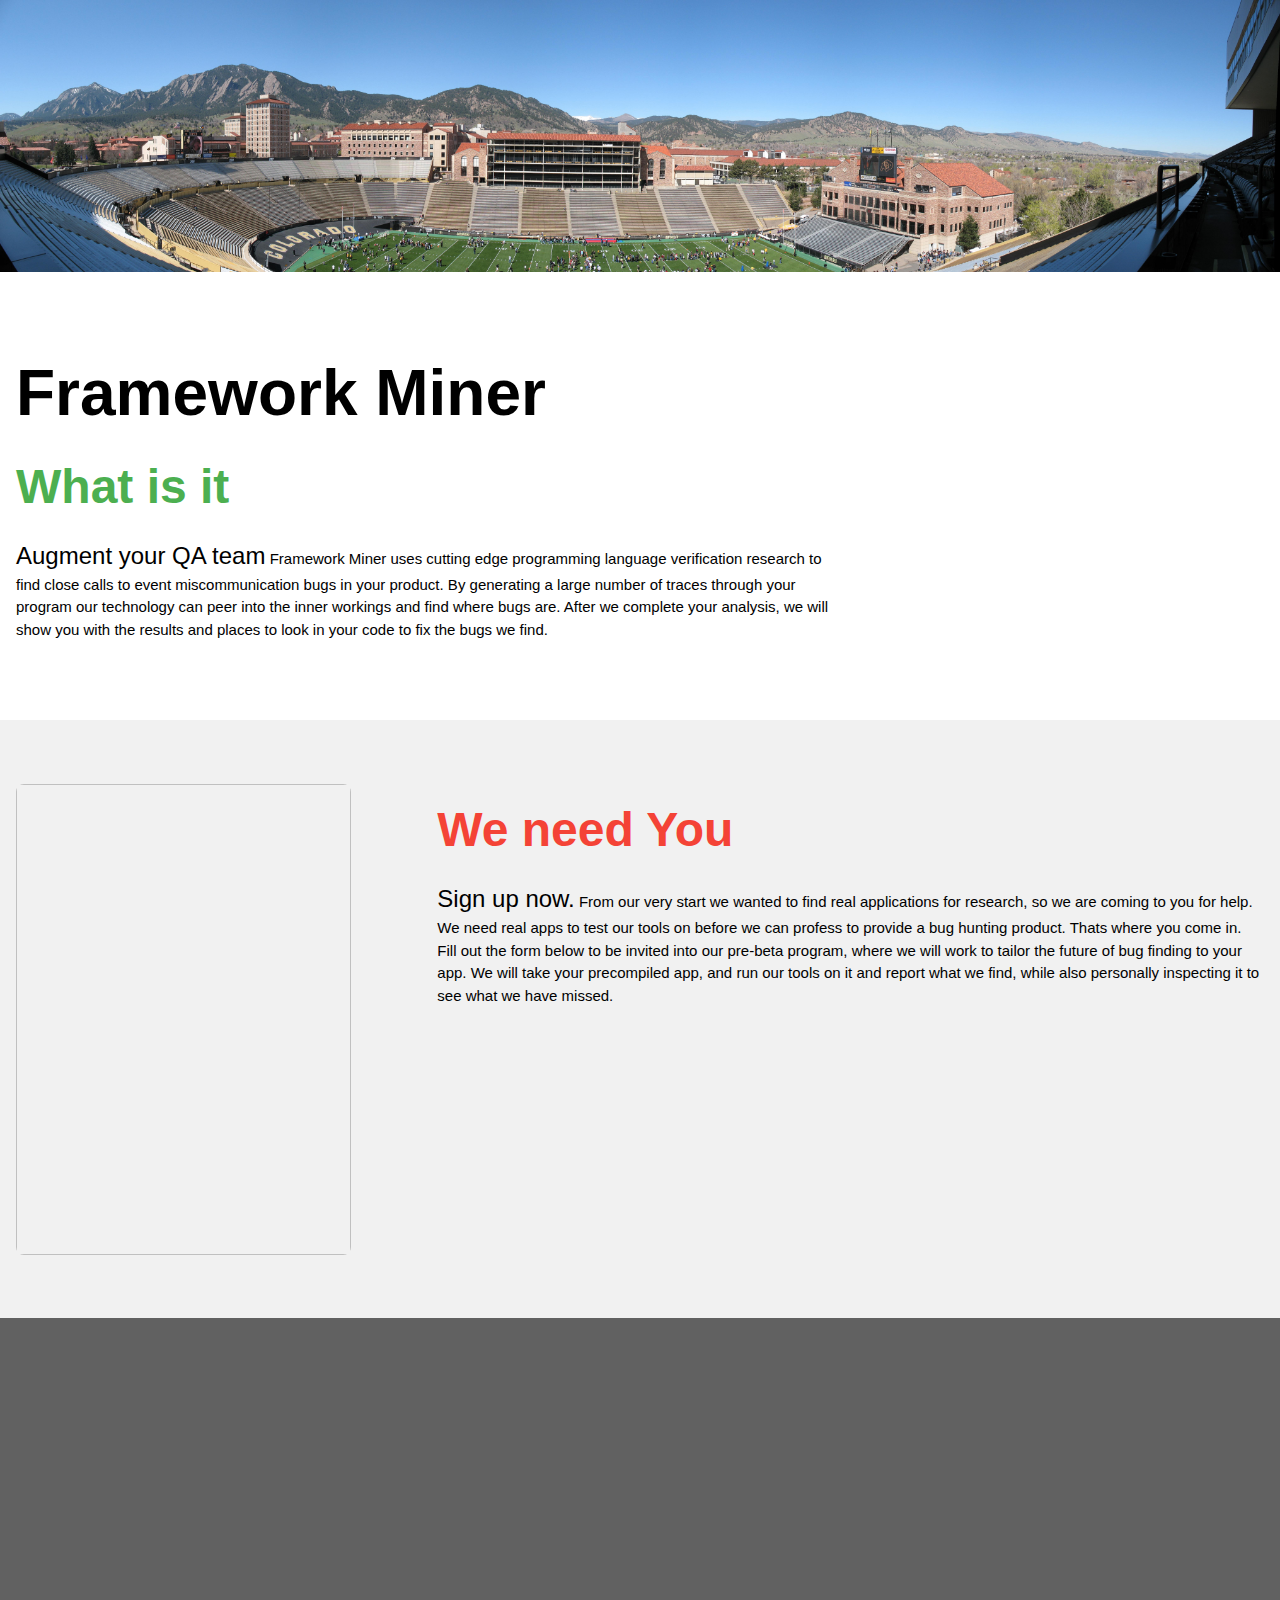
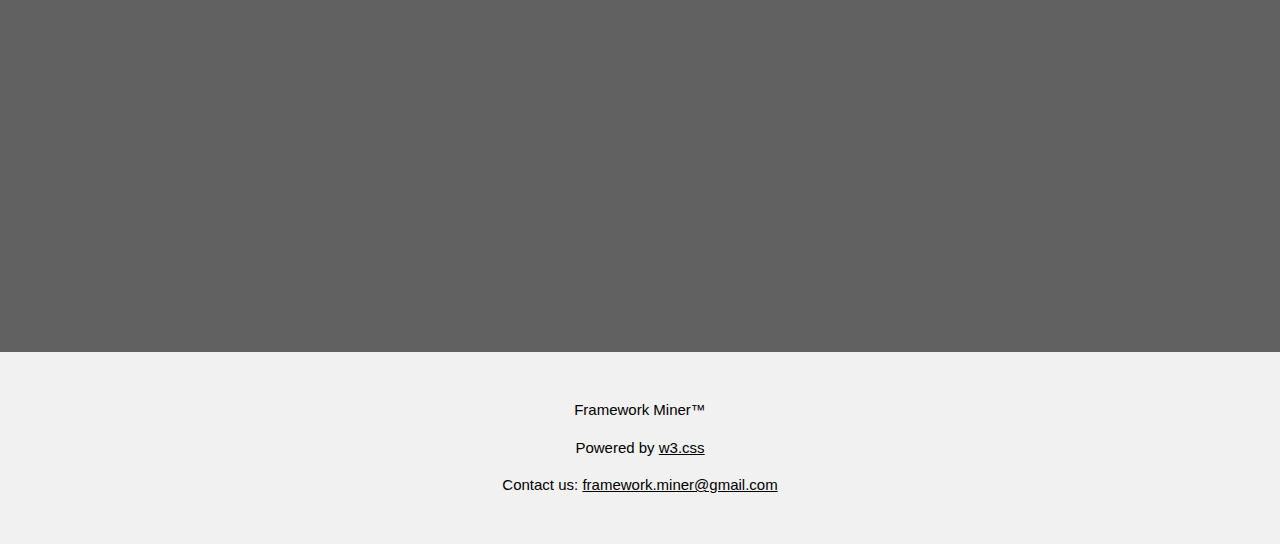
<file: index.html>
<!DOCTYPE html>
<html>
<title>Framework Miner</title>
<meta charset="UTF-8">
<meta name="viewport" content="width=device-width, initial-scale=1">
<link rel="stylesheet" href="css/shortStyle.css">
<link rel="stylesheet" href="css/poppins.css">
<link rel="stylesheet" href="css/awesome.css">
<!-- Global site tag (gtag.js) - Google Analytics -->
<script async src="https://www.googletagmanager.com/gtag/js?id=UA-109087561-1"></script>
<script>
  window.dataLayer = window.dataLayer || [];
  function gtag(){dataLayer.push(arguments);}
  gtag('js', new Date());

  gtag('config', 'UA-109087561-1');
</script>

<body class="w3-content w3-black" style="max-width:1500px;">

<!-- Header with Slideshow -->
<header class="w3-display-container w3-center">
  <div class="mySlides w3-animate-opacity">
    <img class="w3-image" src="header.jpg" alt="Image 1" style="min-width:500px" width="1500" height="1000">
  </div>
</header>

<!-- The App Section -->
<div class="w3-padding-64 w3-white">
  <div class="w3-row-padding">
    <div class="w3-col l8 m6">
      <h1 class="w3-jumbo"><b>Framework Miner</b></h1>
      <h1 class="w3-xxxlarge w3-text-green"><b>What is it</b></h1>
      <p>
        <span class="w3-xlarge">Augment your QA team</span> 
Framework Miner uses cutting edge programming language verification research to find close calls to event miscommunication bugs in your product.
By generating a large number of traces through your program our technology can peer into the inner workings and find where bugs are. 
After we complete your analysis, we will show you with the results and places to look in your code to fix the bugs we find. 
      </p>
    </div>
  </div>
</div>

<!-- Description Section -->
<div class="w3-padding-64 w3-light-grey">
  <div class="w3-row-padding">
    <div class="w3-col l4 m6">
      <img class="w3-image w3-round-large w3-hide-small w3-grayscale"  width="335" height="471">
    </div>
    <div class="w3-col l8 m6">
      <!--h1 class="w3-jumbo"><b>Involvement</b></h1-->
      <h1 class="w3-xxxlarge w3-text-red"><b>We need You</b></h1>
      <p>
      <span class="w3-xlarge">Sign up now.</span> 
        From our very start we wanted to find real applications for research, so we are coming to you for help.
        We need real apps to test our tools on before we can profess to provide a bug hunting product.
        Thats where you come in. Fill out the form below to be invited into our pre-beta program, where we will work to tailor the future of bug finding to your app. 
        We will take your precompiled app, and run our tools on it and report what we find, while also personally inspecting it to see what we have missed. 
      </p>
    </div>
  </div>
</div>

<!-- Features Section -->
<div class="w3-container w3-padding-64 w3-dark-grey w3-center">
  <iframe src="https://docs.google.com/forms/d/e/1FAIpQLSdfsrVeCTRlzmSALE5PVoOKmgROqw6A7GAe3JCESgb2bm9l2g/viewform?embedded=true" width="760" height="500" frameborder="0" marginheight="0" marginwidth="0">
    Loading...
  </iframe>
</div>

<!-- Footer -->
<footer class="w3-container w3-padding-32 w3-light-grey w3-center w3-xlarge">
  <p class="w3-medium">Framework Miner&trade;</p>
  <p class="w3-medium">Powered by <a href="https://www.w3schools.com/w3css/default.asp" target="_blank" class="w3-hover-text-green">w3.css</a></p>
  <p class="w3-medium"> Contact us: <a href="mailto:framework.miner@gmail.com">framework.miner@gmail.com</a></p>
</footer>
</body>
</html>
</file>
<file: css/poppins.css>
@font-face {
  font-family: 'Poppins';
  font-style: normal;
  font-weight: 400;
  src: local('Poppins Regular'), local('Poppins-Regular'), url(https://fonts.gstatic.com/s/poppins/v5/TDTjCH39JjVycIF24TlO-Q.ttf) format('truetype');
}
</file>
<file: css/shortStyle.css>
/* W3.CSS 4.05 October 2017 by Jan Egil and Borge Refsnes */

html {
    box-sizing: border-box
}

*,
*:before,
*:after {
    box-sizing: inherit
}


/* Extract from normalize.css by Nicolas Gallagher and Jonathan Neal git.io/normalize */

html {
    -ms-text-size-adjust: 100%;
    -webkit-text-size-adjust: 100%;
}

body {
    margin: 0;
}

footer,
header {
    display: block;
}

a {
    background-color: transparent;
    -webkit-text-decoration-skip: objects;
}

a:active,
a:hover {
    outline-width: 0;
}

img {
    border-style: none;
}

::-webkit-input-placeholder {
    color: inherit;
    opacity: 0.54;
}

::-webkit-file-upload-button {
    -webkit-appearance: button;
    font: inherit;
}


/* End extract */


body,h1,h2,h3,h4,h5 {font-family: "Poppins", sans-serif;}
body {font-size: 16px;}

html,
body {
    font-family: Verdana, sans-serif;
    font-size: 15px;
    line-height: 1.5;
}

html {
    overflow-x: hidden;
}

h1 {
    font-size: 36px;
}

h1 {
    font-family: "Segoe UI", Arial, sans-serif;
    font-weight: 400;
    margin: 10px 0;
}

.w3-image {
    max-width: 100%;
    height: auto;
}

img {
    margin-bottom: -8px;
} 

a {
    color: inherit;
}

:disabled * {
    pointer-events: none;
}

.w3-display-container {
    position: relative;
}

.w3-container:after,
.w3-container:before,
.w3-row-padding:after,
.w3-row-padding:before {
    content: "";
    display: table;
    clear: both;
}

.w3-col {
    float: left;
    width: 100%;
}

@media (min-width:601px) {
    .w3-col.m6 {
        width: 49.99999%;
    }
}

@media (min-width:993px) {
    .w3-col.l4 {
        width: 33.33333%;
    }
    .w3-col.l8 {
        width: 66.66666%;
    }
}

.w3-content {
    max-width: 980px;
    margin: auto;
}

@media (max-width:600px) {
    .w3-hide-small {
        display: none!important;
    }
}

.w3-round-large {
    border-radius: 8px;
}

.w3-row-padding,
.w3-row-padding>.w3-col {
    padding: 0 8px;
}

.w3-container {
    padding: 0.01em 16px;
}

.w3-animate-opacity {
    animation: opac 0.8s;
}

@keyframes opac {
    from {
        opacity: 0;
    }
    to {
        opacity: 1;
    }
}

.w3-grayscale {
    filter: grayscale(75%);
}

.w3-medium {
    font-size: 15px!important;
}

.w3-xlarge {
    font-size: 24px!important;
}

.w3-xxxlarge {
    font-size: 48px!important;
}

.w3-jumbo {
    font-size: 64px!important;
}

.w3-center {
    text-align: center!important;
}

.w3-padding-32 {
    padding-top: 32px!important;
    padding-bottom: 32px!important;
}

.w3-padding-64 {
    padding-top: 64px!important;
    padding-bottom: 64px!important;
}


/* Colors */

.w3-white {
    color: #000!important;
    background-color: #fff!important;
}

.w3-black {
    color: #fff!important;
    background-color: #000!important;
}

.w3-light-grey {
    color: #000!important;
    background-color: #f1f1f1!important;
}

.w3-dark-grey {
    color: #fff!important;
    background-color: #616161!important;
}

.w3-text-red {
    color: #f44336!important;
}

.w3-text-green,
.w3-hover-text-green:hover {
    color: #4CAF50!important;
}
</file>
<file: css/awesome.css>
/*!
 *  Font Awesome 4.7.0 by @davegandy - http://fontawesome.io - @fontawesome
 *  License - http://fontawesome.io/license (Font: SIL OFL 1.1, CSS: MIT License)
 */@font-face{font-family:'FontAwesome';src:url('../fonts/fontawesome-webfont.eot?v=4.7.0');src:url('../fonts/fontawesome-webfont.eot?#iefix&v=4.7.0') format('embedded-opentype'),url('../fonts/fontawesome-webfont.woff2?v=4.7.0') format('woff2'),url('../fonts/fontawesome-webfont.woff?v=4.7.0') format('woff'),url('../fonts/fontawesome-webfont.ttf?v=4.7.0') format('truetype'),url('../fonts/fontawesome-webfont.svg?v=4.7.0#fontawesomeregular') format('svg');font-weight:normal;font-style:normal}.fa{display:inline-block;font:normal normal normal 14px/1 FontAwesome;font-size:inherit;text-rendering:auto;-webkit-font-smoothing:antialiased;-moz-osx-font-smoothing:grayscale}.fa-lg{font-size:1.33333333em;line-height:.75em;vertical-align:-15%}.fa-2x{font-size:2em}.fa-3x{font-size:3em}.fa-4x{font-size:4em}.fa-5x{font-size:5em}.fa-fw{width:1.28571429em;text-align:center}.fa-ul{padding-left:0;margin-left:2.14285714em;list-style-type:none}.fa-ul>li{position:relative}.fa-li{position:absolute;left:-2.14285714em;width:2.14285714em;top:.14285714em;text-align:center}.fa-li.fa-lg{left:-1.85714286em}.fa-border{padding:.2em .25em .15em;border:solid .08em #eee;border-radius:.1em}.fa-pull-left{float:left}.fa-pull-right{float:right}.fa.fa-pull-left{margin-right:.3em}.fa.fa-pull-right{margin-left:.3em}.pull-right{float:right}.pull-left{float:left}.fa.pull-left{margin-right:.3em}.fa.pull-right{margin-left:.3em}.fa-spin{-webkit-animation:fa-spin 2s infinite linear;animation:fa-spin 2s infinite linear}.fa-pulse{-webkit-animation:fa-spin 1s infinite steps(8);animation:fa-spin 1s infinite steps(8)}@-webkit-keyframes fa-spin{0%{-webkit-transform:rotate(0deg);transform:rotate(0deg)}100%{-webkit-transform:rotate(359deg);transform:rotate(359deg)}}@keyframes fa-spin{0%{-webkit-transform:rotate(0deg);transform:rotate(0deg)}100%{-webkit-transform:rotate(359deg);transform:rotate(359deg)}}.fa-rotate-90{-ms-filter:"progid:DXImageTransform.Microsoft.BasicImage(rotation=1)";-webkit-transform:rotate(90deg);-ms-transform:rotate(90deg);transform:rotate(90deg)}.fa-rotate-180{-ms-filter:"progid:DXImageTransform.Microsoft.BasicImage(rotation=2)";-webkit-transform:rotate(180deg);-ms-transform:rotate(180deg);transform:rotate(180deg)}.fa-rotate-270{-ms-filter:"progid:DXImageTransform.Microsoft.BasicImage(rotation=3)";-webkit-transform:rotate(270deg);-ms-transform:rotate(270deg);transform:rotate(270deg)}.fa-flip-horizontal{-ms-filter:"progid:DXImageTransform.Microsoft.BasicImage(rotation=0, mirror=1)";-webkit-transform:scale(-1, 1);-ms-transform:scale(-1, 1);transform:scale(-1, 1)}.fa-flip-vertical{-ms-filter:"progid:DXImageTransform.Microsoft.BasicImage(rotation=2, mirror=1)";-webkit-transform:scale(1, -1);-ms-transform:scale(1, -1);transform:scale(1, -1)}:root .fa-rotate-90,:root .fa-rotate-180,:root .fa-rotate-270,:root .fa-flip-horizontal,:root .fa-flip-vertical{filter:none}.fa-stack{position:relative;display:inline-block;width:2em;height:2em;line-height:2em;vertical-align:middle}.fa-stack-1x,.fa-stack-2x{position:absolute;left:0;width:100%;text-align:center}.fa-stack-1x{line-height:inherit}.fa-stack-2x{font-size:2em}.fa-inverse{color:#fff}.fa-glass:before{content:"\f000"}.fa-music:before{content:"\f001"}.fa-search:before{content:"\f002"}.fa-envelope-o:before{content:"\f003"}.fa-heart:before{content:"\f004"}.fa-star:before{content:"\f005"}.fa-star-o:before{content:"\f006"}.fa-user:before{content:"\f007"}.fa-film:before{content:"\f008"}.fa-th-large:before{content:"\f009"}.fa-th:before{content:"\f00a"}.fa-th-list:before{content:"\f00b"}.fa-check:before{content:"\f00c"}.fa-remove:before,.fa-close:before,.fa-times:before{content:"\f00d"}.fa-search-plus:before{content:"\f00e"}.fa-search-minus:before{content:"\f010"}.fa-power-off:before{content:"\f011"}.fa-signal:before{content:"\f012"}.fa-gear:before,.fa-cog:before{content:"\f013"}.fa-trash-o:before{content:"\f014"}.fa-home:before{content:"\f015"}.fa-file-o:before{content:"\f016"}.fa-clock-o:before{content:"\f017"}.fa-road:before{content:"\f018"}.fa-download:before{content:"\f019"}.fa-arrow-circle-o-down:before{content:"\f01a"}.fa-arrow-circle-o-up:before{content:"\f01b"}.fa-inbox:before{content:"\f01c"}.fa-play-circle-o:before{content:"\f01d"}.fa-rotate-right:before,.fa-repeat:before{content:"\f01e"}.fa-refresh:before{content:"\f021"}.fa-list-alt:before{content:"\f022"}.fa-lock:before{content:"\f023"}.fa-flag:before{content:"\f024"}.fa-headphones:before{content:"\f025"}.fa-volume-off:before{content:"\f026"}.fa-volume-down:before{content:"\f027"}.fa-volume-up:before{content:"\f028"}.fa-qrcode:before{content:"\f029"}.fa-barcode:before{content:"\f02a"}.fa-tag:before{content:"\f02b"}.fa-tags:before{content:"\f02c"}.fa-book:before{content:"\f02d"}.fa-bookmark:before{content:"\f02e"}.fa-print:before{content:"\f02f"}.fa-camera:before{content:"\f030"}.fa-font:before{content:"\f031"}.fa-bold:before{content:"\f032"}.fa-italic:before{content:"\f033"}.fa-text-height:before{content:"\f034"}.fa-text-width:before{content:"\f035"}.fa-align-left:before{content:"\f036"}.fa-align-center:before{content:"\f037"}.fa-align-right:before{content:"\f038"}.fa-align-justify:before{content:"\f039"}.fa-list:before{content:"\f03a"}.fa-dedent:before,.fa-outdent:before{content:"\f03b"}.fa-indent:before{content:"\f03c"}.fa-video-camera:before{content:"\f03d"}.fa-photo:before,.fa-image:before,.fa-picture-o:before{content:"\f03e"}.fa-pencil:before{content:"\f040"}.fa-map-marker:before{content:"\f041"}.fa-adjust:before{content:"\f042"}.fa-tint:before{content:"\f043"}.fa-edit:before,.fa-pencil-square-o:before{content:"\f044"}.fa-share-square-o:before{content:"\f045"}.fa-check-square-o:before{content:"\f046"}.fa-arrows:before{content:"\f047"}.fa-step-backward:before{content:"\f048"}.fa-fast-backward:before{content:"\f049"}.fa-backward:before{content:"\f04a"}.fa-play:before{content:"\f04b"}.fa-pause:before{content:"\f04c"}.fa-stop:before{content:"\f04d"}.fa-forward:before{content:"\f04e"}.fa-fast-forward:before{content:"\f050"}.fa-step-forward:before{content:"\f051"}.fa-eject:before{content:"\f052"}.fa-chevron-left:before{content:"\f053"}.fa-chevron-right:before{content:"\f054"}.fa-plus-circle:before{content:"\f055"}.fa-minus-circle:before{content:"\f056"}.fa-times-circle:before{content:"\f057"}.fa-check-circle:before{content:"\f058"}.fa-question-circle:before{content:"\f059"}.fa-info-circle:before{content:"\f05a"}.fa-crosshairs:before{content:"\f05b"}.fa-times-circle-o:before{content:"\f05c"}.fa-check-circle-o:before{content:"\f05d"}.fa-ban:before{content:"\f05e"}.fa-arrow-left:before{content:"\f060"}.fa-arrow-right:before{content:"\f061"}.fa-arrow-up:before{content:"\f062"}.fa-arrow-down:before{content:"\f063"}.fa-mail-forward:before,.fa-share:before{content:"\f064"}.fa-expand:before{content:"\f065"}.fa-compress:before{content:"\f066"}.fa-plus:before{content:"\f067"}.fa-minus:before{content:"\f068"}.fa-asterisk:before{content:"\f069"}.fa-exclamation-circle:before{content:"\f06a"}.fa-gift:before{content:"\f06b"}.fa-leaf:before{content:"\f06c"}.fa-fire:before{content:"\f06d"}.fa-eye:before{content:"\f06e"}.fa-eye-slash:before{content:"\f070"}.fa-warning:before,.fa-exclamation-triangle:before{content:"\f071"}.fa-plane:before{content:"\f072"}.fa-calendar:before{content:"\f073"}.fa-random:before{content:"\f074"}.fa-comment:before{content:"\f075"}.fa-magnet:before{content:"\f076"}.fa-chevron-up:before{content:"\f077"}.fa-chevron-down:before{content:"\f078"}.fa-retweet:before{content:"\f079"}.fa-shopping-cart:before{content:"\f07a"}.fa-folder:before{content:"\f07b"}.fa-folder-open:before{content:"\f07c"}.fa-arrows-v:before{content:"\f07d"}.fa-arrows-h:before{content:"\f07e"}.fa-bar-chart-o:before,.fa-bar-chart:before{content:"\f080"}.fa-twitter-square:before{content:"\f081"}.fa-facebook-square:before{content:"\f082"}.fa-camera-retro:before{content:"\f083"}.fa-key:before{content:"\f084"}.fa-gears:before,.fa-cogs:before{content:"\f085"}.fa-comments:before{content:"\f086"}.fa-thumbs-o-up:before{content:"\f087"}.fa-thumbs-o-down:before{content:"\f088"}.fa-star-half:before{content:"\f089"}.fa-heart-o:before{content:"\f08a"}.fa-sign-out:before{content:"\f08b"}.fa-linkedin-square:before{content:"\f08c"}.fa-thumb-tack:before{content:"\f08d"}.fa-external-link:before{content:"\f08e"}.fa-sign-in:before{content:"\f090"}.fa-trophy:before{content:"\f091"}.fa-github-square:before{content:"\f092"}.fa-upload:before{content:"\f093"}.fa-lemon-o:before{content:"\f094"}.fa-phone:before{content:"\f095"}.fa-square-o:before{content:"\f096"}.fa-bookmark-o:before{content:"\f097"}.fa-phone-square:before{content:"\f098"}.fa-twitter:before{content:"\f099"}.fa-facebook-f:before,.fa-facebook:before{content:"\f09a"}.fa-github:before{content:"\f09b"}.fa-unlock:before{content:"\f09c"}.fa-credit-card:before{content:"\f09d"}.fa-feed:before,.fa-rss:before{content:"\f09e"}.fa-hdd-o:before{content:"\f0a0"}.fa-bullhorn:before{content:"\f0a1"}.fa-bell:before{content:"\f0f3"}.fa-certificate:before{content:"\f0a3"}.fa-hand-o-right:before{content:"\f0a4"}.fa-hand-o-left:before{content:"\f0a5"}.fa-hand-o-up:before{content:"\f0a6"}.fa-hand-o-down:before{content:"\f0a7"}.fa-arrow-circle-left:before{content:"\f0a8"}.fa-arrow-circle-right:before{content:"\f0a9"}.fa-arrow-circle-up:before{content:"\f0aa"}.fa-arrow-circle-down:before{content:"\f0ab"}.fa-globe:before{content:"\f0ac"}.fa-wrench:before{content:"\f0ad"}.fa-tasks:before{content:"\f0ae"}.fa-filter:before{content:"\f0b0"}.fa-briefcase:before{content:"\f0b1"}.fa-arrows-alt:before{content:"\f0b2"}.fa-group:before,.fa-users:before{content:"\f0c0"}.fa-chain:before,.fa-link:before{content:"\f0c1"}.fa-cloud:before{content:"\f0c2"}.fa-flask:before{content:"\f0c3"}.fa-cut:before,.fa-scissors:before{content:"\f0c4"}.fa-copy:before,.fa-files-o:before{content:"\f0c5"}.fa-paperclip:before{content:"\f0c6"}.fa-save:before,.fa-floppy-o:before{content:"\f0c7"}.fa-square:before{content:"\f0c8"}.fa-navicon:before,.fa-reorder:before,.fa-bars:before{content:"\f0c9"}.fa-list-ul:before{content:"\f0ca"}.fa-list-ol:before{content:"\f0cb"}.fa-strikethrough:before{content:"\f0cc"}.fa-underline:before{content:"\f0cd"}.fa-table:before{content:"\f0ce"}.fa-magic:before{content:"\f0d0"}.fa-truck:before{content:"\f0d1"}.fa-pinterest:before{content:"\f0d2"}.fa-pinterest-square:before{content:"\f0d3"}.fa-google-plus-square:before{content:"\f0d4"}.fa-google-plus:before{content:"\f0d5"}.fa-money:before{content:"\f0d6"}.fa-caret-down:before{content:"\f0d7"}.fa-caret-up:before{content:"\f0d8"}.fa-caret-left:before{content:"\f0d9"}.fa-caret-right:before{content:"\f0da"}.fa-columns:before{content:"\f0db"}.fa-unsorted:before,.fa-sort:before{content:"\f0dc"}.fa-sort-down:before,.fa-sort-desc:before{content:"\f0dd"}.fa-sort-up:before,.fa-sort-asc:before{content:"\f0de"}.fa-envelope:before{content:"\f0e0"}.fa-linkedin:before{content:"\f0e1"}.fa-rotate-left:before,.fa-undo:before{content:"\f0e2"}.fa-legal:before,.fa-gavel:before{content:"\f0e3"}.fa-dashboard:before,.fa-tachometer:before{content:"\f0e4"}.fa-comment-o:before{content:"\f0e5"}.fa-comments-o:before{content:"\f0e6"}.fa-flash:before,.fa-bolt:before{content:"\f0e7"}.fa-sitemap:before{content:"\f0e8"}.fa-umbrella:before{content:"\f0e9"}.fa-paste:before,.fa-clipboard:before{content:"\f0ea"}.fa-lightbulb-o:before{content:"\f0eb"}.fa-exchange:before{content:"\f0ec"}.fa-cloud-download:before{content:"\f0ed"}.fa-cloud-upload:before{content:"\f0ee"}.fa-user-md:before{content:"\f0f0"}.fa-stethoscope:before{content:"\f0f1"}.fa-suitcase:before{content:"\f0f2"}.fa-bell-o:before{content:"\f0a2"}.fa-coffee:before{content:"\f0f4"}.fa-cutlery:before{content:"\f0f5"}.fa-file-text-o:before{content:"\f0f6"}.fa-building-o:before{content:"\f0f7"}.fa-hospital-o:before{content:"\f0f8"}.fa-ambulance:before{content:"\f0f9"}.fa-medkit:before{content:"\f0fa"}.fa-fighter-jet:before{content:"\f0fb"}.fa-beer:before{content:"\f0fc"}.fa-h-square:before{content:"\f0fd"}.fa-plus-square:before{content:"\f0fe"}.fa-angle-double-left:before{content:"\f100"}.fa-angle-double-right:before{content:"\f101"}.fa-angle-double-up:before{content:"\f102"}.fa-angle-double-down:before{content:"\f103"}.fa-angle-left:before{content:"\f104"}.fa-angle-right:before{content:"\f105"}.fa-angle-up:before{content:"\f106"}.fa-angle-down:before{content:"\f107"}.fa-desktop:before{content:"\f108"}.fa-laptop:before{content:"\f109"}.fa-tablet:before{content:"\f10a"}.fa-mobile-phone:before,.fa-mobile:before{content:"\f10b"}.fa-circle-o:before{content:"\f10c"}.fa-quote-left:before{content:"\f10d"}.fa-quote-right:before{content:"\f10e"}.fa-spinner:before{content:"\f110"}.fa-circle:before{content:"\f111"}.fa-mail-reply:before,.fa-reply:before{content:"\f112"}.fa-github-alt:before{content:"\f113"}.fa-folder-o:before{content:"\f114"}.fa-folder-open-o:before{content:"\f115"}.fa-smile-o:before{content:"\f118"}.fa-frown-o:before{content:"\f119"}.fa-meh-o:before{content:"\f11a"}.fa-gamepad:before{content:"\f11b"}.fa-keyboard-o:before{content:"\f11c"}.fa-flag-o:before{content:"\f11d"}.fa-flag-checkered:before{content:"\f11e"}.fa-terminal:before{content:"\f120"}.fa-code:before{content:"\f121"}.fa-mail-reply-all:before,.fa-reply-all:before{content:"\f122"}.fa-star-half-empty:before,.fa-star-half-full:before,.fa-star-half-o:before{content:"\f123"}.fa-location-arrow:before{content:"\f124"}.fa-crop:before{content:"\f125"}.fa-code-fork:before{content:"\f126"}.fa-unlink:before,.fa-chain-broken:before{content:"\f127"}.fa-question:before{content:"\f128"}.fa-info:before{content:"\f129"}.fa-exclamation:before{content:"\f12a"}.fa-superscript:before{content:"\f12b"}.fa-subscript:before{content:"\f12c"}.fa-eraser:before{content:"\f12d"}.fa-puzzle-piece:before{content:"\f12e"}.fa-microphone:before{content:"\f130"}.fa-microphone-slash:before{content:"\f131"}.fa-shield:before{content:"\f132"}.fa-calendar-o:before{content:"\f133"}.fa-fire-extinguisher:before{content:"\f134"}.fa-rocket:before{content:"\f135"}.fa-maxcdn:before{content:"\f136"}.fa-chevron-circle-left:before{content:"\f137"}.fa-chevron-circle-right:before{content:"\f138"}.fa-chevron-circle-up:before{content:"\f139"}.fa-chevron-circle-down:before{content:"\f13a"}.fa-html5:before{content:"\f13b"}.fa-css3:before{content:"\f13c"}.fa-anchor:before{content:"\f13d"}.fa-unlock-alt:before{content:"\f13e"}.fa-bullseye:before{content:"\f140"}.fa-ellipsis-h:before{content:"\f141"}.fa-ellipsis-v:before{content:"\f142"}.fa-rss-square:before{content:"\f143"}.fa-play-circle:before{content:"\f144"}.fa-ticket:before{content:"\f145"}.fa-minus-square:before{content:"\f146"}.fa-minus-square-o:before{content:"\f147"}.fa-level-up:before{content:"\f148"}.fa-level-down:before{content:"\f149"}.fa-check-square:before{content:"\f14a"}.fa-pencil-square:before{content:"\f14b"}.fa-external-link-square:before{content:"\f14c"}.fa-share-square:before{content:"\f14d"}.fa-compass:before{content:"\f14e"}.fa-toggle-down:before,.fa-caret-square-o-down:before{content:"\f150"}.fa-toggle-up:before,.fa-caret-square-o-up:before{content:"\f151"}.fa-toggle-right:before,.fa-caret-square-o-right:before{content:"\f152"}.fa-euro:before,.fa-eur:before{content:"\f153"}.fa-gbp:before{content:"\f154"}.fa-dollar:before,.fa-usd:before{content:"\f155"}.fa-rupee:before,.fa-inr:before{content:"\f156"}.fa-cny:before,.fa-rmb:before,.fa-yen:before,.fa-jpy:before{content:"\f157"}.fa-ruble:before,.fa-rouble:before,.fa-rub:before{content:"\f158"}.fa-won:before,.fa-krw:before{content:"\f159"}.fa-bitcoin:before,.fa-btc:before{content:"\f15a"}.fa-file:before{content:"\f15b"}.fa-file-text:before{content:"\f15c"}.fa-sort-alpha-asc:before{content:"\f15d"}.fa-sort-alpha-desc:before{content:"\f15e"}.fa-sort-amount-asc:before{content:"\f160"}.fa-sort-amount-desc:before{content:"\f161"}.fa-sort-numeric-asc:before{content:"\f162"}.fa-sort-numeric-desc:before{content:"\f163"}.fa-thumbs-up:before{content:"\f164"}.fa-thumbs-down:before{content:"\f165"}.fa-youtube-square:before{content:"\f166"}.fa-youtube:before{content:"\f167"}.fa-xing:before{content:"\f168"}.fa-xing-square:before{content:"\f169"}.fa-youtube-play:before{content:"\f16a"}.fa-dropbox:before{content:"\f16b"}.fa-stack-overflow:before{content:"\f16c"}.fa-instagram:before{content:"\f16d"}.fa-flickr:before{content:"\f16e"}.fa-adn:before{content:"\f170"}.fa-bitbucket:before{content:"\f171"}.fa-bitbucket-square:before{content:"\f172"}.fa-tumblr:before{content:"\f173"}.fa-tumblr-square:before{content:"\f174"}.fa-long-arrow-down:before{content:"\f175"}.fa-long-arrow-up:before{content:"\f176"}.fa-long-arrow-left:before{content:"\f177"}.fa-long-arrow-right:before{content:"\f178"}.fa-apple:before{content:"\f179"}.fa-windows:before{content:"\f17a"}.fa-android:before{content:"\f17b"}.fa-linux:before{content:"\f17c"}.fa-dribbble:before{content:"\f17d"}.fa-skype:before{content:"\f17e"}.fa-foursquare:before{content:"\f180"}.fa-trello:before{content:"\f181"}.fa-female:before{content:"\f182"}.fa-male:before{content:"\f183"}.fa-gittip:before,.fa-gratipay:before{content:"\f184"}.fa-sun-o:before{content:"\f185"}.fa-moon-o:before{content:"\f186"}.fa-archive:before{content:"\f187"}.fa-bug:before{content:"\f188"}.fa-vk:before{content:"\f189"}.fa-weibo:before{content:"\f18a"}.fa-renren:before{content:"\f18b"}.fa-pagelines:before{content:"\f18c"}.fa-stack-exchange:before{content:"\f18d"}.fa-arrow-circle-o-right:before{content:"\f18e"}.fa-arrow-circle-o-left:before{content:"\f190"}.fa-toggle-left:before,.fa-caret-square-o-left:before{content:"\f191"}.fa-dot-circle-o:before{content:"\f192"}.fa-wheelchair:before{content:"\f193"}.fa-vimeo-square:before{content:"\f194"}.fa-turkish-lira:before,.fa-try:before{content:"\f195"}.fa-plus-square-o:before{content:"\f196"}.fa-space-shuttle:before{content:"\f197"}.fa-slack:before{content:"\f198"}.fa-envelope-square:before{content:"\f199"}.fa-wordpress:before{content:"\f19a"}.fa-openid:before{content:"\f19b"}.fa-institution:before,.fa-bank:before,.fa-university:before{content:"\f19c"}.fa-mortar-board:before,.fa-graduation-cap:before{content:"\f19d"}.fa-yahoo:before{content:"\f19e"}.fa-google:before{content:"\f1a0"}.fa-reddit:before{content:"\f1a1"}.fa-reddit-square:before{content:"\f1a2"}.fa-stumbleupon-circle:before{content:"\f1a3"}.fa-stumbleupon:before{content:"\f1a4"}.fa-delicious:before{content:"\f1a5"}.fa-digg:before{content:"\f1a6"}.fa-pied-piper-pp:before{content:"\f1a7"}.fa-pied-piper-alt:before{content:"\f1a8"}.fa-drupal:before{content:"\f1a9"}.fa-joomla:before{content:"\f1aa"}.fa-language:before{content:"\f1ab"}.fa-fax:before{content:"\f1ac"}.fa-building:before{content:"\f1ad"}.fa-child:before{content:"\f1ae"}.fa-paw:before{content:"\f1b0"}.fa-spoon:before{content:"\f1b1"}.fa-cube:before{content:"\f1b2"}.fa-cubes:before{content:"\f1b3"}.fa-behance:before{content:"\f1b4"}.fa-behance-square:before{content:"\f1b5"}.fa-steam:before{content:"\f1b6"}.fa-steam-square:before{content:"\f1b7"}.fa-recycle:before{content:"\f1b8"}.fa-automobile:before,.fa-car:before{content:"\f1b9"}.fa-cab:before,.fa-taxi:before{content:"\f1ba"}.fa-tree:before{content:"\f1bb"}.fa-spotify:before{content:"\f1bc"}.fa-deviantart:before{content:"\f1bd"}.fa-soundcloud:before{content:"\f1be"}.fa-database:before{content:"\f1c0"}.fa-file-pdf-o:before{content:"\f1c1"}.fa-file-word-o:before{content:"\f1c2"}.fa-file-excel-o:before{content:"\f1c3"}.fa-file-powerpoint-o:before{content:"\f1c4"}.fa-file-photo-o:before,.fa-file-picture-o:before,.fa-file-image-o:before{content:"\f1c5"}.fa-file-zip-o:before,.fa-file-archive-o:before{content:"\f1c6"}.fa-file-sound-o:before,.fa-file-audio-o:before{content:"\f1c7"}.fa-file-movie-o:before,.fa-file-video-o:before{content:"\f1c8"}.fa-file-code-o:before{content:"\f1c9"}.fa-vine:before{content:"\f1ca"}.fa-codepen:before{content:"\f1cb"}.fa-jsfiddle:before{content:"\f1cc"}.fa-life-bouy:before,.fa-life-buoy:before,.fa-life-saver:before,.fa-support:before,.fa-life-ring:before{content:"\f1cd"}.fa-circle-o-notch:before{content:"\f1ce"}.fa-ra:before,.fa-resistance:before,.fa-rebel:before{content:"\f1d0"}.fa-ge:before,.fa-empire:before{content:"\f1d1"}.fa-git-square:before{content:"\f1d2"}.fa-git:before{content:"\f1d3"}.fa-y-combinator-square:before,.fa-yc-square:before,.fa-hacker-news:before{content:"\f1d4"}.fa-tencent-weibo:before{content:"\f1d5"}.fa-qq:before{content:"\f1d6"}.fa-wechat:before,.fa-weixin:before{content:"\f1d7"}.fa-send:before,.fa-paper-plane:before{content:"\f1d8"}.fa-send-o:before,.fa-paper-plane-o:before{content:"\f1d9"}.fa-history:before{content:"\f1da"}.fa-circle-thin:before{content:"\f1db"}.fa-header:before{content:"\f1dc"}.fa-paragraph:before{content:"\f1dd"}.fa-sliders:before{content:"\f1de"}.fa-share-alt:before{content:"\f1e0"}.fa-share-alt-square:before{content:"\f1e1"}.fa-bomb:before{content:"\f1e2"}.fa-soccer-ball-o:before,.fa-futbol-o:before{content:"\f1e3"}.fa-tty:before{content:"\f1e4"}.fa-binoculars:before{content:"\f1e5"}.fa-plug:before{content:"\f1e6"}.fa-slideshare:before{content:"\f1e7"}.fa-twitch:before{content:"\f1e8"}.fa-yelp:before{content:"\f1e9"}.fa-newspaper-o:before{content:"\f1ea"}.fa-wifi:before{content:"\f1eb"}.fa-calculator:before{content:"\f1ec"}.fa-paypal:before{content:"\f1ed"}.fa-google-wallet:before{content:"\f1ee"}.fa-cc-visa:before{content:"\f1f0"}.fa-cc-mastercard:before{content:"\f1f1"}.fa-cc-discover:before{content:"\f1f2"}.fa-cc-amex:before{content:"\f1f3"}.fa-cc-paypal:before{content:"\f1f4"}.fa-cc-stripe:before{content:"\f1f5"}.fa-bell-slash:before{content:"\f1f6"}.fa-bell-slash-o:before{content:"\f1f7"}.fa-trash:before{content:"\f1f8"}.fa-copyright:before{content:"\f1f9"}.fa-at:before{content:"\f1fa"}.fa-eyedropper:before{content:"\f1fb"}.fa-paint-brush:before{content:"\f1fc"}.fa-birthday-cake:before{content:"\f1fd"}.fa-area-chart:before{content:"\f1fe"}.fa-pie-chart:before{content:"\f200"}.fa-line-chart:before{content:"\f201"}.fa-lastfm:before{content:"\f202"}.fa-lastfm-square:before{content:"\f203"}.fa-toggle-off:before{content:"\f204"}.fa-toggle-on:before{content:"\f205"}.fa-bicycle:before{content:"\f206"}.fa-bus:before{content:"\f207"}.fa-ioxhost:before{content:"\f208"}.fa-angellist:before{content:"\f209"}.fa-cc:before{content:"\f20a"}.fa-shekel:before,.fa-sheqel:before,.fa-ils:before{content:"\f20b"}.fa-meanpath:before{content:"\f20c"}.fa-buysellads:before{content:"\f20d"}.fa-connectdevelop:before{content:"\f20e"}.fa-dashcube:before{content:"\f210"}.fa-forumbee:before{content:"\f211"}.fa-leanpub:before{content:"\f212"}.fa-sellsy:before{content:"\f213"}.fa-shirtsinbulk:before{content:"\f214"}.fa-simplybuilt:before{content:"\f215"}.fa-skyatlas:before{content:"\f216"}.fa-cart-plus:before{content:"\f217"}.fa-cart-arrow-down:before{content:"\f218"}.fa-diamond:before{content:"\f219"}.fa-ship:before{content:"\f21a"}.fa-user-secret:before{content:"\f21b"}.fa-motorcycle:before{content:"\f21c"}.fa-street-view:before{content:"\f21d"}.fa-heartbeat:before{content:"\f21e"}.fa-venus:before{content:"\f221"}.fa-mars:before{content:"\f222"}.fa-mercury:before{content:"\f223"}.fa-intersex:before,.fa-transgender:before{content:"\f224"}.fa-transgender-alt:before{content:"\f225"}.fa-venus-double:before{content:"\f226"}.fa-mars-double:before{content:"\f227"}.fa-venus-mars:before{content:"\f228"}.fa-mars-stroke:before{content:"\f229"}.fa-mars-stroke-v:before{content:"\f22a"}.fa-mars-stroke-h:before{content:"\f22b"}.fa-neuter:before{content:"\f22c"}.fa-genderless:before{content:"\f22d"}.fa-facebook-official:before{content:"\f230"}.fa-pinterest-p:before{content:"\f231"}.fa-whatsapp:before{content:"\f232"}.fa-server:before{content:"\f233"}.fa-user-plus:before{content:"\f234"}.fa-user-times:before{content:"\f235"}.fa-hotel:before,.fa-bed:before{content:"\f236"}.fa-viacoin:before{content:"\f237"}.fa-train:before{content:"\f238"}.fa-subway:before{content:"\f239"}.fa-medium:before{content:"\f23a"}.fa-yc:before,.fa-y-combinator:before{content:"\f23b"}.fa-optin-monster:before{content:"\f23c"}.fa-opencart:before{content:"\f23d"}.fa-expeditedssl:before{content:"\f23e"}.fa-battery-4:before,.fa-battery:before,.fa-battery-full:before{content:"\f240"}.fa-battery-3:before,.fa-battery-three-quarters:before{content:"\f241"}.fa-battery-2:before,.fa-battery-half:before{content:"\f242"}.fa-battery-1:before,.fa-battery-quarter:before{content:"\f243"}.fa-battery-0:before,.fa-battery-empty:before{content:"\f244"}.fa-mouse-pointer:before{content:"\f245"}.fa-i-cursor:before{content:"\f246"}.fa-object-group:before{content:"\f247"}.fa-object-ungroup:before{content:"\f248"}.fa-sticky-note:before{content:"\f249"}.fa-sticky-note-o:before{content:"\f24a"}.fa-cc-jcb:before{content:"\f24b"}.fa-cc-diners-club:before{content:"\f24c"}.fa-clone:before{content:"\f24d"}.fa-balance-scale:before{content:"\f24e"}.fa-hourglass-o:before{content:"\f250"}.fa-hourglass-1:before,.fa-hourglass-start:before{content:"\f251"}.fa-hourglass-2:before,.fa-hourglass-half:before{content:"\f252"}.fa-hourglass-3:before,.fa-hourglass-end:before{content:"\f253"}.fa-hourglass:before{content:"\f254"}.fa-hand-grab-o:before,.fa-hand-rock-o:before{content:"\f255"}.fa-hand-stop-o:before,.fa-hand-paper-o:before{content:"\f256"}.fa-hand-scissors-o:before{content:"\f257"}.fa-hand-lizard-o:before{content:"\f258"}.fa-hand-spock-o:before{content:"\f259"}.fa-hand-pointer-o:before{content:"\f25a"}.fa-hand-peace-o:before{content:"\f25b"}.fa-trademark:before{content:"\f25c"}.fa-registered:before{content:"\f25d"}.fa-creative-commons:before{content:"\f25e"}.fa-gg:before{content:"\f260"}.fa-gg-circle:before{content:"\f261"}.fa-tripadvisor:before{content:"\f262"}.fa-odnoklassniki:before{content:"\f263"}.fa-odnoklassniki-square:before{content:"\f264"}.fa-get-pocket:before{content:"\f265"}.fa-wikipedia-w:before{content:"\f266"}.fa-safari:before{content:"\f267"}.fa-chrome:before{content:"\f268"}.fa-firefox:before{content:"\f269"}.fa-opera:before{content:"\f26a"}.fa-internet-explorer:before{content:"\f26b"}.fa-tv:before,.fa-television:before{content:"\f26c"}.fa-contao:before{content:"\f26d"}.fa-500px:before{content:"\f26e"}.fa-amazon:before{content:"\f270"}.fa-calendar-plus-o:before{content:"\f271"}.fa-calendar-minus-o:before{content:"\f272"}.fa-calendar-times-o:before{content:"\f273"}.fa-calendar-check-o:before{content:"\f274"}.fa-industry:before{content:"\f275"}.fa-map-pin:before{content:"\f276"}.fa-map-signs:before{content:"\f277"}.fa-map-o:before{content:"\f278"}.fa-map:before{content:"\f279"}.fa-commenting:before{content:"\f27a"}.fa-commenting-o:before{content:"\f27b"}.fa-houzz:before{content:"\f27c"}.fa-vimeo:before{content:"\f27d"}.fa-black-tie:before{content:"\f27e"}.fa-fonticons:before{content:"\f280"}.fa-reddit-alien:before{content:"\f281"}.fa-edge:before{content:"\f282"}.fa-credit-card-alt:before{content:"\f283"}.fa-codiepie:before{content:"\f284"}.fa-modx:before{content:"\f285"}.fa-fort-awesome:before{content:"\f286"}.fa-usb:before{content:"\f287"}.fa-product-hunt:before{content:"\f288"}.fa-mixcloud:before{content:"\f289"}.fa-scribd:before{content:"\f28a"}.fa-pause-circle:before{content:"\f28b"}.fa-pause-circle-o:before{content:"\f28c"}.fa-stop-circle:before{content:"\f28d"}.fa-stop-circle-o:before{content:"\f28e"}.fa-shopping-bag:before{content:"\f290"}.fa-shopping-basket:before{content:"\f291"}.fa-hashtag:before{content:"\f292"}.fa-bluetooth:before{content:"\f293"}.fa-bluetooth-b:before{content:"\f294"}.fa-percent:before{content:"\f295"}.fa-gitlab:before{content:"\f296"}.fa-wpbeginner:before{content:"\f297"}.fa-wpforms:before{content:"\f298"}.fa-envira:before{content:"\f299"}.fa-universal-access:before{content:"\f29a"}.fa-wheelchair-alt:before{content:"\f29b"}.fa-question-circle-o:before{content:"\f29c"}.fa-blind:before{content:"\f29d"}.fa-audio-description:before{content:"\f29e"}.fa-volume-control-phone:before{content:"\f2a0"}.fa-braille:before{content:"\f2a1"}.fa-assistive-listening-systems:before{content:"\f2a2"}.fa-asl-interpreting:before,.fa-american-sign-language-interpreting:before{content:"\f2a3"}.fa-deafness:before,.fa-hard-of-hearing:before,.fa-deaf:before{content:"\f2a4"}.fa-glide:before{content:"\f2a5"}.fa-glide-g:before{content:"\f2a6"}.fa-signing:before,.fa-sign-language:before{content:"\f2a7"}.fa-low-vision:before{content:"\f2a8"}.fa-viadeo:before{content:"\f2a9"}.fa-viadeo-square:before{content:"\f2aa"}.fa-snapchat:before{content:"\f2ab"}.fa-snapchat-ghost:before{content:"\f2ac"}.fa-snapchat-square:before{content:"\f2ad"}.fa-pied-piper:before{content:"\f2ae"}.fa-first-order:before{content:"\f2b0"}.fa-yoast:before{content:"\f2b1"}.fa-themeisle:before{content:"\f2b2"}.fa-google-plus-circle:before,.fa-google-plus-official:before{content:"\f2b3"}.fa-fa:before,.fa-font-awesome:before{content:"\f2b4"}.fa-handshake-o:before{content:"\f2b5"}.fa-envelope-open:before{content:"\f2b6"}.fa-envelope-open-o:before{content:"\f2b7"}.fa-linode:before{content:"\f2b8"}.fa-address-book:before{content:"\f2b9"}.fa-address-book-o:before{content:"\f2ba"}.fa-vcard:before,.fa-address-card:before{content:"\f2bb"}.fa-vcard-o:before,.fa-address-card-o:before{content:"\f2bc"}.fa-user-circle:before{content:"\f2bd"}.fa-user-circle-o:before{content:"\f2be"}.fa-user-o:before{content:"\f2c0"}.fa-id-badge:before{content:"\f2c1"}.fa-drivers-license:before,.fa-id-card:before{content:"\f2c2"}.fa-drivers-license-o:before,.fa-id-card-o:before{content:"\f2c3"}.fa-quora:before{content:"\f2c4"}.fa-free-code-camp:before{content:"\f2c5"}.fa-telegram:before{content:"\f2c6"}.fa-thermometer-4:before,.fa-thermometer:before,.fa-thermometer-full:before{content:"\f2c7"}.fa-thermometer-3:before,.fa-thermometer-three-quarters:before{content:"\f2c8"}.fa-thermometer-2:before,.fa-thermometer-half:before{content:"\f2c9"}.fa-thermometer-1:before,.fa-thermometer-quarter:before{content:"\f2ca"}.fa-thermometer-0:before,.fa-thermometer-empty:before{content:"\f2cb"}.fa-shower:before{content:"\f2cc"}.fa-bathtub:before,.fa-s15:before,.fa-bath:before{content:"\f2cd"}.fa-podcast:before{content:"\f2ce"}.fa-window-maximize:before{content:"\f2d0"}.fa-window-minimize:before{content:"\f2d1"}.fa-window-restore:before{content:"\f2d2"}.fa-times-rectangle:before,.fa-window-close:before{content:"\f2d3"}.fa-times-rectangle-o:before,.fa-window-close-o:before{content:"\f2d4"}.fa-bandcamp:before{content:"\f2d5"}.fa-grav:before{content:"\f2d6"}.fa-etsy:before{content:"\f2d7"}.fa-imdb:before{content:"\f2d8"}.fa-ravelry:before{content:"\f2d9"}.fa-eercast:before{content:"\f2da"}.fa-microchip:before{content:"\f2db"}.fa-snowflake-o:before{content:"\f2dc"}.fa-superpowers:before{content:"\f2dd"}.fa-wpexplorer:before{content:"\f2de"}.fa-meetup:before{content:"\f2e0"}.sr-only{position:absolute;width:1px;height:1px;padding:0;margin:-1px;overflow:hidden;clip:rect(0, 0, 0, 0);border:0}.sr-only-focusable:active,.sr-only-focusable:focus{position:static;width:auto;height:auto;margin:0;overflow:visible;clip:auto}
</file>
